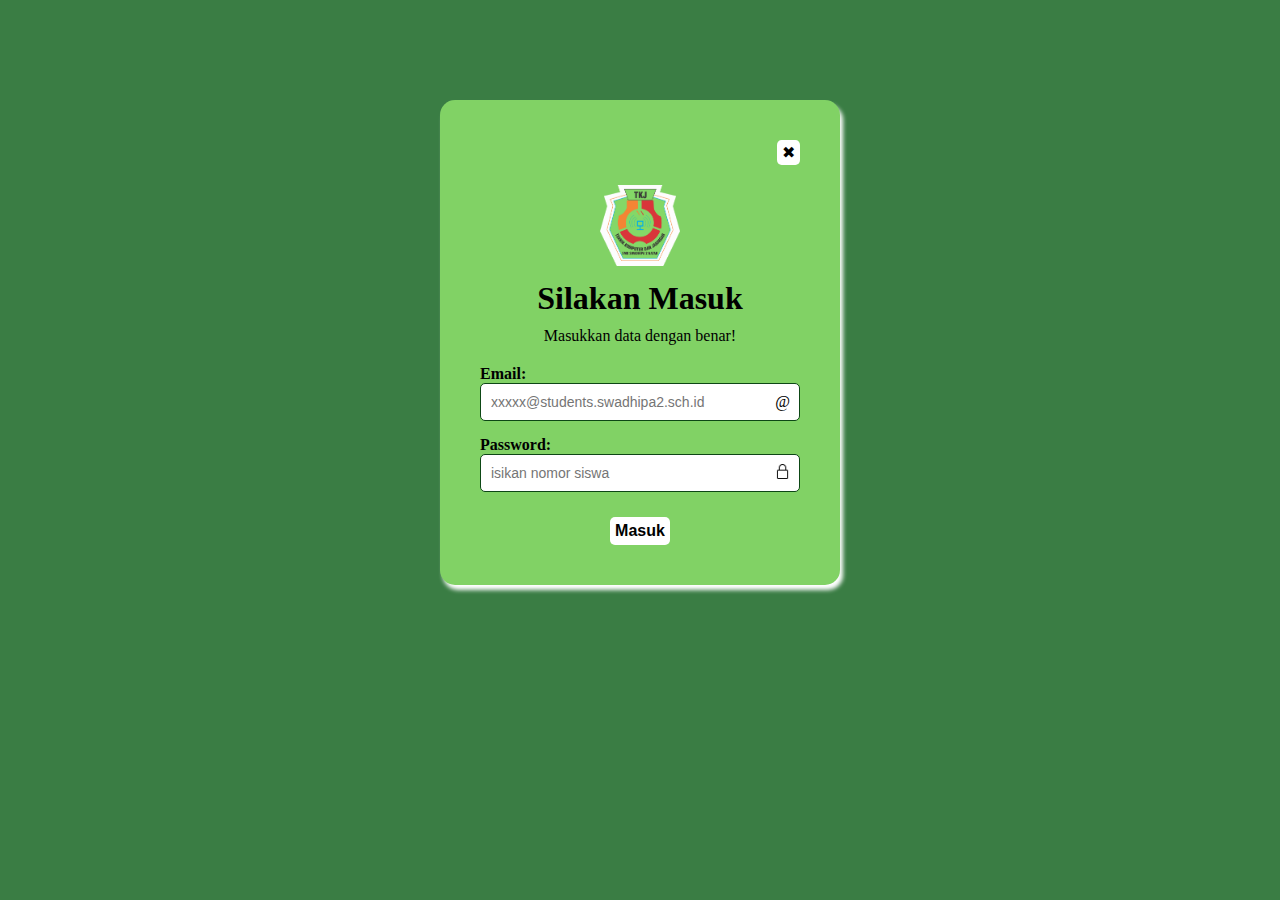
<file: html/login.html>
<!DOCTYPE html>
<html lang="en">
<head>
    <meta charset="UTF-8">
    <meta name="viewport" content="width=device-width, initial-scale=1.0">
    <link rel="icon" type="image" href="../img/LOGO-TKJ-SMK-Swadhipa-2.png">
    <link rel="stylesheet" href="../css/login.css">
    <title>Login</title>
</head>
<body>
    <form action="" method="post">
        <div class="head-login">
            <div class="kembali-login">
                <a href="../index.html"><p>&#10006;</p><a>
            </div>
            <a href="#" title="logo">
                <img src="../img/LOGO-TKJ-SMK-Swadhipa-2.png" alt="logo" >
            </a>
            <h1>Silakan Masuk</h1>
            <p>Masukkan data dengan benar!</p>
        </div>
        <div class="input-login">
            <div class="input-column">
                <label for="email"><strong>Email: </strong></label>
                <input type="email" name="email" id="email" placeholder="xxxxx@students.swadhipa2.sch.id" required>
                <span>&#64;</span>
            </div>

            <div class="input-column">
                <label for="password"><strong>Password: </strong></label>
                <input type="text" name="password" id="password" placeholder="isikan nomor siswa" required>
                <img src="../img/lock.png" alt="Lock" width="15px" height="auto">
            </div>
            <button type="submit"><strong>Masuk</strong></button>
        </div>
    </form>
</body>
</html>
</file>
<file: css/login.css>
*{
    margin: 0;
    padding: 0;
    box-sizing: border-box;
}

:root{
    background-color: #3A7D44;
}

body{
    font-family: 'Times New Roman', Times, serif;
    font-size: 16px;
    justify-content: center;
    align-items: center;
    display: flex;
    height: auto;
    width: 100%;
}

form{
    display: flex;
    flex-direction: column;
    justify-content: start;
    position: relative;
    background-color: #81d265;
    padding: 40px;
    border-radius: 15px;
    width: 100%;
    max-width: 400px;    
    box-shadow: 3px 5px 4px white;
    margin-top: 100px;
}

.head-login{
    display: flex;
    flex-direction: column;
    align-items: center;
    gap: 10px;
    margin-bottom: 20px;
}

.head-login img{
    width: 80px;
    height: auto;
}

.kembali-login{
    align-self: flex-end;
    background-color: white;
    padding: 3px;
    padding-left: 5px;
    padding-right: 5px;
    border-radius: 20%;
    
    align-items: center;
}

.kembali-login a{
    text-decoration: none;
    font-size: 25x;
    color: black;
}

.input-login{
    display: flex;
    flex-direction: column;
    gap: 15px;
}

.input-column{
    display: flex;
    flex-direction: column;
    position: relative;
}

.input-column input{
    padding: 10px;
    border: 1px solid #0D4715;
    border-radius: 5px;
    font-size: 14px;
    width: 100%;
}

input[type="text"] {
    -webkit-text-security: disc;
}

.input-column img, .input-column span{
    position: absolute;
    right: 10px;
    top: 50%;
}

button{
    align-self: center;
    padding: 5px;
    border-radius: 5px;
    background-color: white;
    color: black;
    border: none;
    font-size: 16px;
    cursor: pointer;
    transition: 0.3s;
    margin-top: 10px;
}

button:hover{
    background-color: #AEEA94;
}
</file>
